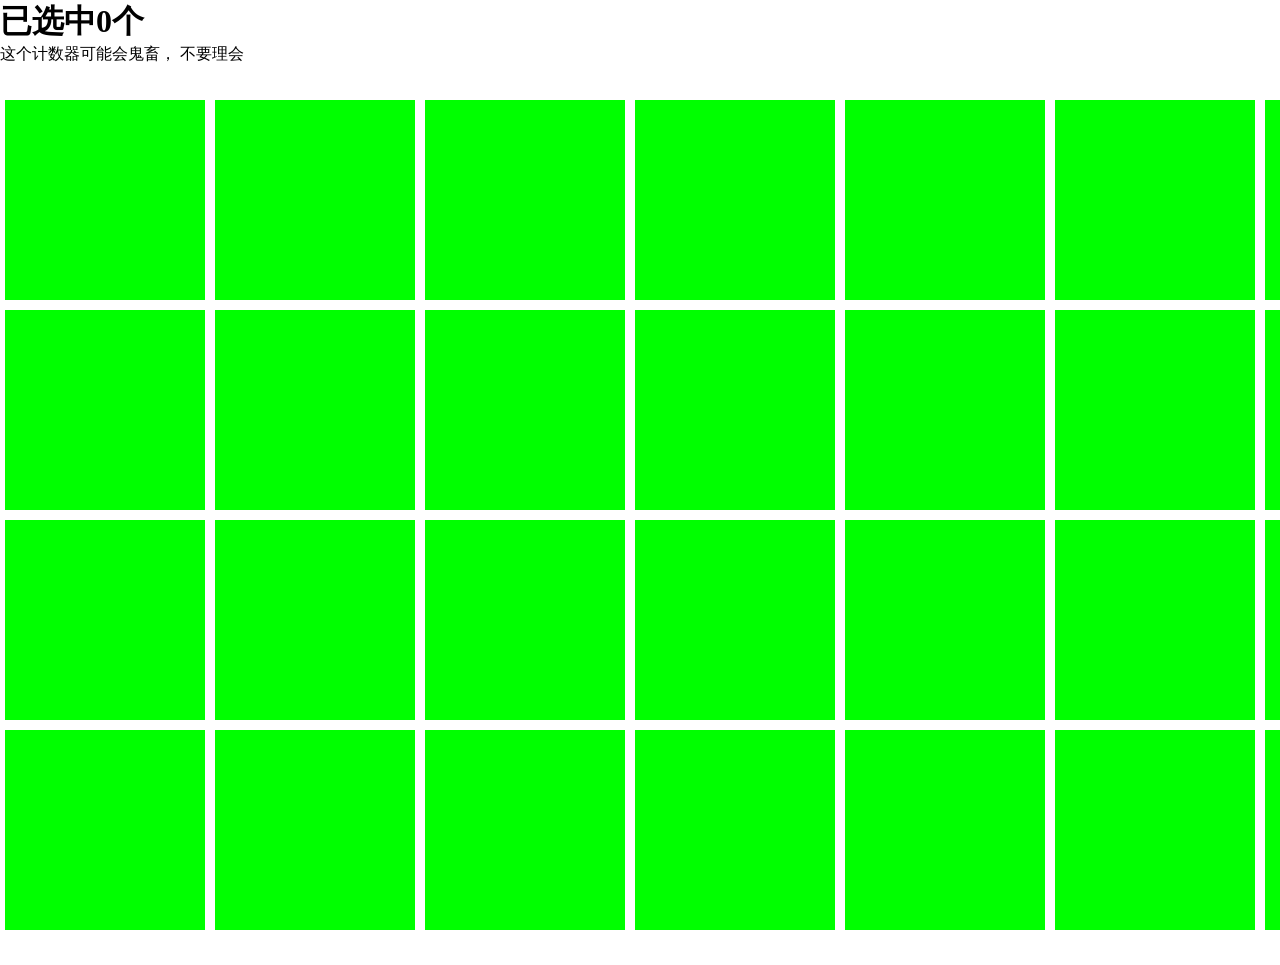
<file: 50_Code/select/index.html>
<!DOCTYPE html>
<html>
	<head>
		<meta charset="utf-8">
		<title>选择</title>
		<style type="text/css">
			body,
			html,
			h1,
			h2,
			h3,
			h4,
			h5,
			ul,
			li,
			div,
			input {
				margin: 0;
				padding: 0;
			}

			.root {
				width: 1500px;
				display: flex;
				flex-wrap: wrap;
				margin: 30px auto;
				position: relative;
			}

			.root>div {
				width: 200px;
				height: 200px;
				background-color: #00FF00;
				transition: background-color 0s ease-in;
				margin: 5px;

			}

			.MouseDiv {
				position: absolute;
				background-color: #067DF8;
			}
		</style>
	</head>
	<body>
		<h1 class="title">已选中0个</h1><span>这个计数器可能会鬼畜， 不要理会</span>
		<div class="root">
			<div></div>
			<div></div>
			<div></div>
			<div></div>
			<div></div>
			<div></div>
			<div></div>
			<div></div>
			<div></div>
			<div></div>
			<div></div>
			<div></div>
			<div></div>
			<div></div>
			<div></div>
			<div></div>
			<div></div>
			<div></div>
			<div></div>
			<div></div>
			<div></div>
			<div></div>
			<div></div>
			<div></div>
			<div></div>
			<div></div>
			<div></div>
			<div></div>
		</div>
		<script type="text/javascript">
			const root = document.querySelector('.root')
			const divs = root.querySelectorAll('div')
			//创建一个DIV DOM
			const div = document.createElement('div')
			const title = document.querySelector('.title')
			const body = document.body
			let ClientLeft, ClientTop, OffsetLeft, OffsetTop = null
			let addLength = []
			//给DIV添加CLass名
			div.classList.add('MouseDiv')
			//初始化
			//这个听说是可以取消浏览器选中文字拖拽的， 但是实际上也不知道有什么用
			window.getSelection().removeAllRanges()
			//鼠标点击事件
			function OnMousDown(e) {
				//点击时， 取消之前选中的div
				for (let i = 0; i < divs.length; i++) {
					divs[i].style.backgroundColor = '#00FF00'
				}
				//将定义好的div添加到body中， 实现鼠标按住有个可视化选区
				body.appendChild(div)
				//当点击时， 记录点击的位置
				ClientLeft = OffsetLeft = e.clientX
				ClientTop = OffsetTop = e.clientY
				//给body添加鼠标移动事件
				body.addEventListener('mousemove', OnMousOver)
				return false
			}
			//鼠标抬起时事件
			function OnMousUp() {
				//当鼠标台起时， div的样式清零， 这个div是创建的虚拟div
				div.style.width = 0 + 'px'
				div.style.height = 0 + 'px'
				//然后进行删除
				div.remove()
				//移除鼠标移动事件
				body.removeEventListener('mousemove', OnMousOver)
				return false
			}

			//给body添加鼠标按下事件和鼠标抬起事件
			body.addEventListener('mousedown', OnMousDown, false)
			body.addEventListener('mouseup', OnMousUp, false)

			//鼠标移动事件
			function OnMousOver(e) {
				//判断是否是往左移动鼠标
				if (ClientLeft >= e.clientX) {
					// 左边
					div.style.left = ''
					div.style.bottom = ''
					div.style.right = ((body.clientWidth - ClientLeft)) + 'px'
					div.style.top = (ClientTop) + 'px'
					div.style.width = (ClientLeft - e.clientX) + 'px'
					div.style.height = (e.clientY - ClientTop) + 'px'
				} else {
					//如果不是往左移动， 则往右移动
					// 右边
					div.style.left = (ClientLeft) + 'px'
					div.style.right = ''
					div.style.bottom = ''
					div.style.top = (ClientTop) + 'px'
					div.style.width = (e.clientX - ClientLeft) + 'px'
					div.style.height = (e.clientY - ClientTop) + 'px'
				}
				if (ClientTop > e.clientY) {
					//鼠标往上时
					//左上和右上
					div.style.top = ''
					div.style.bottom = (body.clientHeight - ClientTop + (Math.floor(OffsetTop / 2.5))) + 'px'
					div.style.height = (ClientTop - e.clientY) + 'px'
				}
				for (let i = 0; i < divs.length; i++) {
					//将移动的div和div元素进行体积判断
					if (
						//左边判断
						div.offsetLeft <= (divs[i].offsetLeft + (divs[i].offsetWidth * 2)) &&
						((div.offsetLeft + div.offsetWidth) >= (divs[i].offsetLeft + divs[i].offsetWidth))
						//右边判断
						&&
						div.offsetTop <= divs[i].offsetTop + divs[i].offsetHeight &&
						div.offsetTop + div.offsetHeight >= (divs[i].offsetTop + (divs[i].offsetHeight / 3))
					) {
						//如果相等， 则添加背景颜色
						if (divs[i].style.backgroundColor === 'rgb(0, 0, 0)') {
							//如果已经添加， 则跳出
							continue
						}
						//将已选中的添加到数组中
						addLength.push(divs[i])
						divs[i].style.backgroundColor = '#000'

					} else {
						//如果没有选中则清除颜色
						divs[i].style.backgroundColor = '#00FF00'
						//数组删除
						addLength.splice(i, 1)
					}
				}
				//进行页面输出
				title.innerText = '已选中' + addLength.length + '个'
				return false
			}
		</script>
	</body>
</html>
</file>
